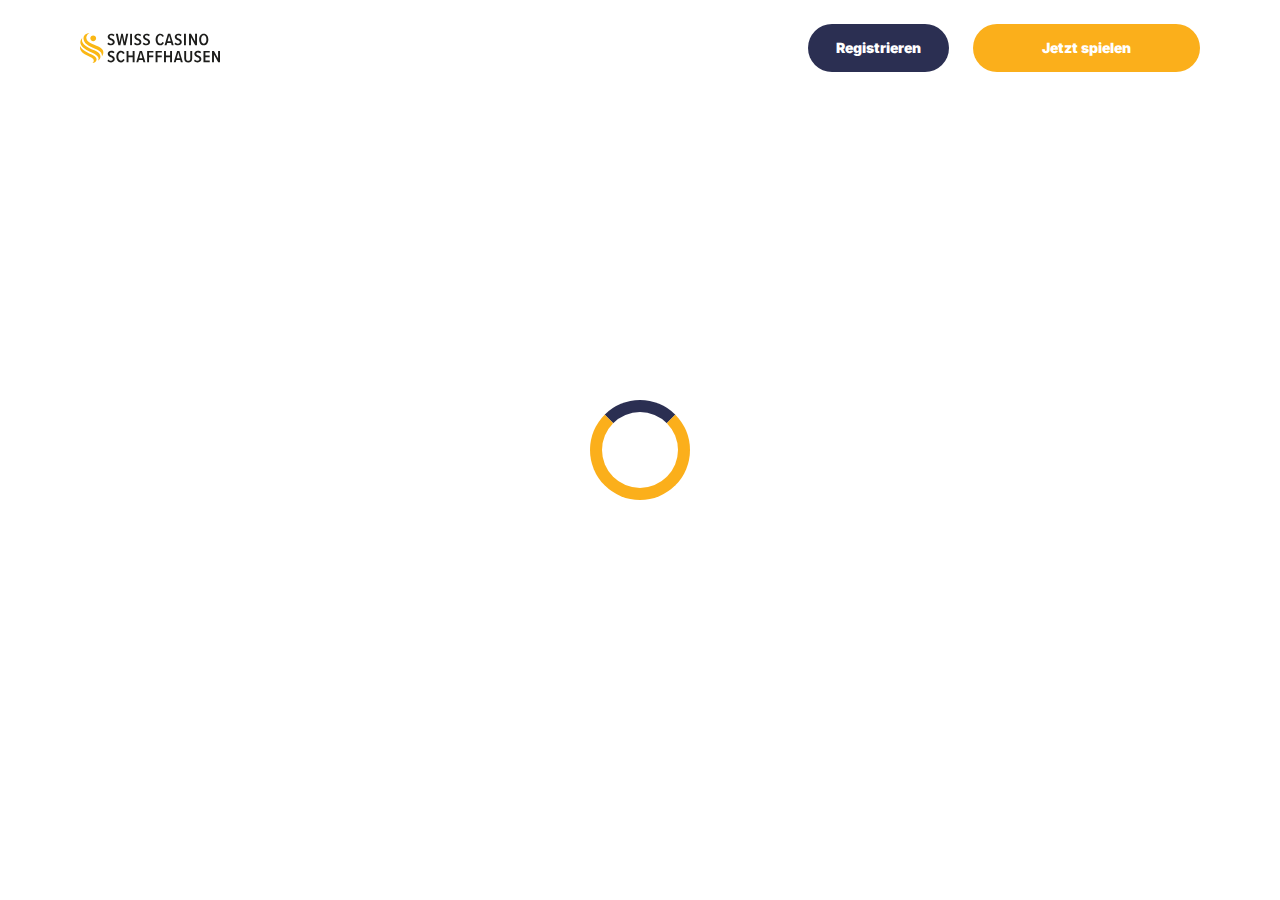
<file: casino.html>
<!doctype html>
<html lang="">
  <head>
    <script src="./index.js"></script>

    <link rel="manifest" href="./manifest.json" />

 
    <!-- Google Fonts -->
    <link rel="preconnect" href="https://fonts.googleapis.com" />
    <link rel="preconnect" href="https://fonts.gstatic.com" crossorigin />
    <link
      href="https://fonts.googleapis.com/css2?family=Inter:wght@300;400;500;600;700&display=swap"
      rel="stylesheet"
    />
      
    <!-- Google Fonts -->
    <link rel="preconnect" href="https://fonts.googleapis.com" />
    <link rel="preconnect" href="https://fonts.gstatic.com" crossorigin />
    <link
      href="https://fonts.googleapis.com/css2?family=Roboto:wght@300;400;500;600;700&display=swap"
      rel="stylesheet"
    />
      
    <!-- Google Fonts -->
    <link rel="preconnect" href="https://fonts.googleapis.com" />
    <link rel="preconnect" href="https://fonts.gstatic.com" crossorigin />
    <link
      href="https://fonts.googleapis.com/css2?family=Roboto:wght@300;400;500;600;700&display=swap"
      rel="stylesheet"
    />

    <meta
      name="viewport"
      content="width=device-width, initial-scale=1, minimum-scale=1, maximum-scale=2"
    />
    <link
      rel="preload"
      as="image"
      href="_assets/images/1765535816-schaffhausen.svg"
      fetchpriority="high"
    />
    <link rel="stylesheet" href="./normalize.css" />
    <link rel="stylesheet" href="./index.css" />
    <meta name="theme-color" content="" />
    <title>Casino Schaffhausen | Spielautomaten, Poker, Roulette, Boni und Events</title>
    <meta name="description" content="Entdecken Sie das Casino Schaffhausen: Slots, Roulette, Blackjack, Pokerturniere, stilvolle GATSBY Bar, attraktive Boni und saisonale Aktionen. Spiel und Lifestyle im Herzen der Schweiz.
" />
    <meta property="og:title" content="Casino Schaffhausen | Spielautomaten, Poker, Roulette, Boni und Events" />
    <meta property="og:description" content="Entdecken Sie das Casino Schaffhausen: Slots, Roulette, Blackjack, Pokerturniere, stilvolle GATSBY Bar, attraktive Boni und saisonale Aktionen. Spiel und Lifestyle im Herzen der Schweiz.
" />
    <link
      rel="canonical"
      href="https://schaffhausen-casino.com"
    />
    <meta property="og:site_name" content="Casino Schaffhausen | Spielautomaten, Poker, Roulette, Boni und Events" />
    <meta property="og:locale" content="de-CH" />
    <meta property="og:image" content="_assets/images/1765527707-nwhucr1vz2wpfiyfp9opwhueazy5do8xxbihe2tq.png" />
    <meta property="og:image:width" content="1200" />
    <meta property="og:image:height" content="630" />
    <meta property="og:type" content="website" />
    <meta name="twitter:card" content="summary_large_image" />
    <meta name="twitter:site" content="schaffhausen-casino.com" />
    <meta name="twitter:title" content="Casino Schaffhausen | Spielautomaten, Poker, Roulette, Boni und Events" />
    <meta name="twitter:description" content="Entdecken Sie das Casino Schaffhausen: Slots, Roulette, Blackjack, Pokerturniere, stilvolle GATSBY Bar, attraktive Boni und saisonale Aktionen. Spiel und Lifestyle im Herzen der Schweiz.
" />
    <meta name="twitter:image" content="_assets/images/1765527707-nwhucr1vz2wpfiyfp9opwhueazy5do8xxbihe2tq.png" />
    <meta name="twitter:image:width" content="1200" />
    <meta name="twitter:image:height" content="630" />
    <link rel="icon" href="_assets/images/1765535832-favicon-8.svg" type="image/x-icon" sizes="16x16" />
    <meta name="language" content="de-CH" />
    <link rel="apple-touch-icon" href="" sizes="96x96" />
    <link
      rel="icon"
      href="_assets/images/1765535854-favicon-8.svg"
      type="image/webp"
      sizes="192x192"
    />
    <meta http-equiv="X-UA-Compatible" content="IE=edge" />
    <meta name="keywords" content="casino, online casino, gambling, slots, table games" />
    <link rel="icon" type="image/x-con" href="_assets/images/1765535832-favicon-8.svg" />
    <link rel="manifest" href="/manifest.json" />
    <link
      rel="preload"
      href="_assets/images/1765527926-e2yqr8m8d5e5uyzpjylb3g4ikehacysaclanme8e.png"
      as="image"
      fetchpriority="high"
    />
    <link
      rel="preload"
      href="./assets/icons/faq/ph--plus-bold.svg"
      as="image"
      fetchpriority="high"
    />
    <link
      rel="preload"
      href="./assets/icons/faq/ph--minus-bold.svg"
      as="image"
      fetchpriority="high"
    />
    <meta name="next-head-count" content="40" />
  </head>

  <body>
    <header class="header">
      <div class="headerBlock">
        <div class="headerLogoContainer">
          <a href="schaffhausen-casino.com" aria-label="Main page"
            ><img
              class="header__logo logo"
              src="_assets/images/1765535816-schaffhausen.svg"
              alt="Casino Schaffhausen Logo"
          /></a>
        </div>
        <ul class="nav__list">
          <li class="nav__item">
            <a
              class="nav__link"
              href="casino.html?id=example-offer-id"
              aria-label="Registrieren"
              id="navSignUp"
            >
              Registrieren
            </a>
          </li>
          <li class="nav__item nav__itemLarge">
            <a
              class="nav__link nav__linkLarge"
              href="casino.html?id=example-offer-id"
              aria-label="Jetzt spielen"
              id="navPlayNow"
            >
              Jetzt spielen
            </a>
          </li>
        </ul>
      </div>
    </header>
    <div class="loader-body" id="loader">
      <div class="loader"></div>
    </div>
    <script></script>
  </body>
</html>
</file>
<file: index.css>
.main,.wrapper{width:100%;display:flex;position:relative}.btn,.main,.wrapper{position:relative}.btn,.not-found-title,.subtitle,.title{font-family:var(--accent-font);font-weight:900}.btn,.nav__item,.subtitle,.title{font-weight:900}.operatorElementGrey,.payElementGrey{mix-blend-mode:screen}.btn,.heroTitle,.subtitle,.title{text-transform:uppercase}.casinoCard,.heroTitle,.nav__list{letter-spacing:0}.cardName,.casinoCard,.loader-body,.not-found-content{text-align:center}.bonusDetailsImage,.cardImage{filter:drop-shadow(0 .125rem .125rem rgb(0 0 0 / .75))}.btn:hover,.gameContainer:hover,.nav__item:hover{transform:scale(1.1)}.btn:hover,.faqLabel:hover,.gradientContainer:hover,.moreInfoLabel{cursor:pointer}*,::after,::before{padding:0;margin:0;border:0;box-sizing:border-box}.btn,.btn--large{border-radius:6.25rem;line-height:1.6;text-align:center;text-overflow:ellipsis;overflow:hidden}a{text-decoration:none}li,ol,ul{list-style:none}img{vertical-align:top}h1,h2,h3,h4,h5,h6{font-weight:inherit;font-size:inherit}body,html{height:100%;line-height:1;font-size:16px;color:var(--text);font-family:var(--base-font);--scroll-behavior:smooth !important;scroll-behavior:smooth!important}body.overflow{overflow:hidden}.wrapper{min-height:100%;flex-direction:column;overflow-x:hidden}.container{max-width:90rem;margin:0 auto}.main{flex:1 1 auto;flex-direction:column;background:var(--main-bg)}.block{margin:0 auto;max-width:70rem;padding:0}.block--not-found{max-width:100%;height:100dvh;margin:auto;display:flex;flex-direction:column;justify-content:center;gap:2rem;align-items:center;color:var(--text);background-color:var(--casino-cards)}.btn,.loader-body{justify-content:center;display:flex}.not-found-title{font-size:4rem;color:var(--welcome-bonus-text)}.btn,.btn a{color:var(--button-text)}.not-found-content{font-size:1.5rem;margin:.3125rem;color:var(--text)}.block--not-found button{margin-top:1.875rem}.btn{width:13.625rem;height:3.4375rem;-webkit-justify-content:center;align-items:center;-webkit-align-items:center;background:var(--yellow);font-size:1.25rem;transition:0.2s;box-shadow:inset 0 0 0 .125rem transparent,0 0 0 .125rem #fff0}.btn--large{width:17.5rem;height:5.4375rem;font-size:1.75rem;gap:6.25rem;box-shadow:inset 0 0 0 .1875rem #fff0,0 .125rem 0 0 #fff0;background:var(--yellow-button);color:var(--main-button-text)}.btn--medium{width:13rem;height:3.25rem;font-size:1.25rem;line-height:1.6}.content,.subtitle,.title{line-height:1.39;color:var(--text)}.btn--small{width:9.125rem}.title{font-size:3.5rem}.title span{color:var(--text)}.subtitle{font-size:2.5rem}.content{font-family:var(--base-font);font-size:1.25rem}.logo{width:100%;height:auto}.heroTitle,.nav__item{font-family:var(--accent-font)}.nav__select__container{cursor:pointer;scale:1!important;transform:scale(1)!important}.nav__select{background:var(--bg);color:var(--lang-select-color);text-transform:uppercase;cursor:pointer}:root{--accent-font:'Inter', sans-serif;--base-font:'Roboto', sans-serif;--welcome-bonus-font:'Roboto', sans-serif;--lang-select-color:#222829;--bg:#FFFFFF;--bg-light:#4283BC;--main-bg:#F1F1F1;--text:#222829;--text-black:#ffffff;--table-head:#2B2F52;--text-head:#ffffff;--hero-title-text:#222829;--yellow:#2B2F52;--yellow-button:#FBAF1B;--welcome-bonus-bg:#FFFFFF;--button-text:#ffffff;--main-button-text:#ffffff;--border-color:#efefdc;--casino-cards:#FFFFFF;--welcome-bonus-text:#FBAF1B;--bonus-border-head:#efefdc;--bonus-border:#000033;--pay-back:#deeadf;--providers-back:#4283BC;--faq-label:#FFFFFF;--bg-footer:#4283BC;--copyright:#e7e7d5;--link-hover:#222829;--icon-color:;--top-games-hover-fg:#000000}.loader-body{width:100%;height:100vh;align-content:center;transition:0.5s;align-items:center;background-color:var(--casino-cards)}.header,.nav__item{justify-content:center;display:flex}.loader__img{width:7.5rem;height:7.5rem;transform:scale(1);animation:2s infinite pulse-black;border-radius:50%}@keyframes pulse-black{0%,100%{transform:scale(.8);box-shadow:0 0 0 1.25rem var(--yellow)}70%{transform:scale(1);box-shadow:0 0 0 .625rem #fff0}}.loader{width:6.25rem;height:6.25rem;border:.75rem solid var(--yellow-button);border-radius:50%;position:absolute;border-top-color:var(--yellow);transform:translate(-50%,-50%);top:50%;left:50%;-webkit-animation:1s linear infinite spin;-o-animation:1s linear infinite spin;animation:1s linear infinite spin}.loader-body.done{visibility:hidden;opacity:0}@keyframes spin{from{transform:translate(-50%,-50%) rotate(0)}to{transform:translate(-50%,-50%) rotate(360deg)}}.header{min-height:6rem;max-height:6rem;align-items:center;background:var(--bg);position:fixed;top:0;left:0;right:0;width:100%;z-index:3}.headerBlock{width:100%;height:100%;display:flex;gap:.625rem;align-items:center;justify-content:space-between;padding:1.5rem 10rem}.headerLogoContainer{height:100%;max-width:8.75rem;width:8.75rem;margin-left:0;display:flex}.headerLogoContainer a{margin:auto;width:100%}.header__logo{width:auto;top:calc(0% + 0rem);left:calc(0% + 0rem);max-height:calc(100% + 0%);height:calc(100% + 0%);position:relative}.nav__list{display:flex;gap:1.5rem}.nav__item{align-items:center;font-size:.875rem;line-height:1.7;transition:0.2s;border-radius:6.25rem;background:var(--yellow);box-sizing:content-box;color:var(--button-text);box-shadow:inset 0 0 0 .125rem transparent,0 .125rem 0 0 #fff0}.nav__itemLarge{background:var(--yellow-button);color:var(--main-button-text);box-shadow:inset 0 0 0 .125rem #fff0,0 .125rem 0 0 #fff0}.nav__item:hover{cursor:pointer}.nav__link{color:var(--button-text);padding:.75rem 1.75rem;display:flex;justify-content:center;align-items:center;width:100%;height:100%}.nav__linkLarge{color:var(--main-button-text);padding:.75rem 4.3125rem}@media (max-width:90rem){.headerBlock{max-width:70rem;margin:0 auto;padding:1.5rem 0}}@media (max-width:75rem){.block{padding:0 2.5rem}.headerBlock{padding:1.5rem 3rem 1.5rem 2.7rem}}@media (max-width:64rem){.headerBlock{padding:1.5rem 3rem 1.5rem 2.7rem}.headerLogoContainer{margin-left:0}}.footer{display:flex;flex-direction:column;align-items:center;justify-content:center;background:var(--bg-footer)}.footerContainer{max-width:90rem;margin:0 auto;width:100%}.footerTop{padding-top:1.625rem;padding-bottom:.5rem;width:100%;display:flex;justify-content:center;position:relative}.footerLogoContainer{position:absolute;top:.5rem;left:10rem}.footer__logo{width:8.75rem;height:auto}.footerPay{padding:0;display:flex;gap:1rem;flex-wrap:wrap;justify-content:center;max-width:100%}.payElementGrey{max-height:2rem;width:auto}.payElementColor{display:none;max-height:2rem;width:auto}.bonusDetailsInfo .bonusDetailBlockAdd,.heroTextMobile,.moreInfoInput,.operatorBlock:hover .operatorElementGrey,.payBlock:hover .payElementGrey,.topCasinoChipsLeftMobile{display:none}.faqInput:checked+.faqLabel+.faqContent,.heroTextDesktop,.operatorBlock:hover .operatorElementColor,.payBlock:hover .payElementColor{display:block}.footerMiddle,.footerOperator{display:flex;justify-content:center}.footerMiddle{padding-top:.5rem;padding-bottom:0;width:100%}.footerOperator{max-width:40.5rem;width:80%;padding:0;flex-wrap:wrap;gap:.5rem}.operatorElementColor,.operatorElementGrey{max-height:2rem;width:auto;margin-bottom:1rem}.operatorElementColor{display:none}.footerBottom{padding-top:.625rem;padding-bottom:.625rem}.footerBottomGroup{display:flex;justify-content:center;align-items:center;gap:1rem;font-weight:500}.footerBottomAge{font-size:2rem;line-height:1.1875;color:var(--copyright)}.footerBottomCopyright{font-size:1.25rem;line-height:2;color:var(--copyright)}@media (max-width:86.25rem){.footerTop{padding-top:1.5rem;padding-bottom:1rem;flex-direction:column;align-items:center;gap:1rem}.footerLogoContainer{position:static;display:block}.footer__logo{width:8.75rem;height:auto}}@media (max-width:64rem){.footerOperator{width:60%}.payElementColor,.payElementGrey{max-height:1.75rem}.operatorElementColor,.operatorElementGrey{max-height:1.5625rem}}@media (max-width:55rem){.footerOperator{width:70%}}@media (max-width:48rem){.not-found-title{font-size:4rem}.btn--large,.not-found-content{font-size:1.25rem}.btn--large{width:15rem;height:4.5rem;gap:.625rem;line-height:1.6;border-radius:6.25rem;background:var(--yellow-button)}.header{min-height:6rem;max-height:6rem}.headerBlock{padding:1.5rem 2.5rem 1.5rem 2.3rem}.headerLogoContainer{max-width:7.25rem;width:7.25rem}.header__logo{height:auto;top:calc(0% + 0rem);left:calc(0% + 0rem);max-width:calc(7.25rem + 0%);width:calc(7.25rem + 0%);position:relative}.nav__list{gap:.5rem}.nav__item{font-size:.625rem;border-radius:6.25rem}.nav__link{padding:.5rem 1.15625rem}.nav__linkLarge{padding:.5rem 1.75rem}.footer__logo{width:5.5rem;height:auto}}@media (max-width:36.25rem){.footerBottomGroup{gap:.625rem}.footerPay{gap:.4rem}.footerOperator{gap:.4rem;width:80%}.operatorElementColor,.operatorElementGrey,.payElementColor,.payElementGrey{max-height:1.375rem}.footerBottomAge{font-size:1.625rem}.footerBottomCopyright{font-size:1rem}}@media (max-width:36rem){.btn,.btn--large{border-radius:6.25rem}.subtitle,.title{font-weight:900;font-family:var(--accent-font);word-wrap:break-word}.btn--large{width:15rem;height:4.5rem;gap:.625rem;font-size:1.5rem;line-height:1.6;background:var(--yellow-button)}.btn--medium{font-size:1.125rem;line-height:1.6}.title{font-size:2rem}.subtitle{font-size:1.5rem}.footerMiddle{padding-top:0;padding-bottom:0}.footerOperator{max-width:26rem;width:100%}.footerBottomGroup,.footerPay{gap:.625rem}.payElementColor,.payElementGrey{max-height:1.375rem}.operatorElementColor,.operatorElementGrey{max-height:1.375rem;margin-bottom:.4rem}.footerBottomAge,.footerBottomCopyright{font-size:1.125rem;line-height:1.17;color:var(--copyright)}}@media (max-width:30rem){.footerBottomGroup{gap:.1875rem;font-weight:400}.payElementColor,.payElementGrey{max-height:1rem}.footerBottomAge,.footerBottomCopyright{font-size:.75rem}.footerBottomGroup,.footerPay{gap:.5rem}}.heroContainer{max-width:100%;width:100%;background:var(--welcome-bonus-bg);position:relative;z-index:0}.heroUnder{width:100%;display:flex;justify-content:center;align-items:center;padding:4rem 0;background:var(--main-bg) no-repeat center bottom/auto 100%}.heroMainTitle{max-width:70rem;width:70rem;border-radius:.9375rem;background:var(--welcome-bonus-bg);padding:1.4375rem 3.75rem;text-transform:uppercase;font-size:1.75rem;line-height:1.214;text-align:center;margin:0;color:var(--text)}.hero,.heroButton,.heroGroup{z-index:1;position:relative}.hero{max-width:90rem;width:100%;margin:0 auto;padding:8.53125rem 0 8.75rem;max-width:calc(90rem + 0%);width:calc(100% + 0%);background:url(_assets/images/1765527896-t8pvy6tg0bcnzqqc6z8q0aw8dcinv6hlvb16fhpk.png) right calc(10.5rem + 0rem) top calc(8.5rem + -3rem) / auto calc(63% + 0%) no-repeat}.heroBlock{position:relative;width:100%;max-width:70rem;margin:0 auto}.heroGroup{width:100%;margin-bottom:5.03125rem;display:flex;flex-direction:column;gap:3rem}.heroTitle{max-width:22.75rem;font-size:4rem;font-weight:900;line-height:1.5625;color:var(--hero-title-text);text-shadow:0 .25rem .25rem rgb(0 0 0 / .25);font-family:var(--welcome-bonus-font)}.heroTextGroup{max-width:70%;margin-bottom:0}.heroText{font-size:2rem;line-height:1.1875;min-height:2.375rem;font-weight:500;color:var(--text)}.heroTextBonus{max-width:50%}.heroLink{display:block;width:18.125rem}.heroButton,.gamesButton,.advantagesButton,.bonusDetailsButton,.topCasinoButton{width:18.125rem;font-size:1.75rem}@media (max-width:85rem){.hero{padding:8.53125rem 0 8.75rem;background:url(_assets/images/1765527896-t8pvy6tg0bcnzqqc6z8q0aw8dcinv6hlvb16fhpk.png) right calc(1rem + 0rem) top calc(10rem + -3rem) / auto calc(55% + 0%) no-repeat}.heroTextBonus{max-width:65%}}@media (max-width:75rem){.heroMainTitle{max-width:52.0625rem}}@media (max-width:64rem){.hero{padding:8.53125rem 0 8.75rem;background:url(_assets/images/1765527896-t8pvy6tg0bcnzqqc6z8q0aw8dcinv6hlvb16fhpk.png) right calc(1rem + 0rem) top calc(10rem + -3rem) / auto calc(50% + 0%) no-repeat}.heroGroup{gap:2rem}.heroTextBonus{max-width:70%}.heroTitle{max-width:22.75rem;font-size:3rem}.heroText{font-size:1.5rem;min-height:1.7rem}}@media (max-width:58.125rem){.hero{padding:8.53125rem 0 8.75rem;background:url(_assets/images/1765527896-t8pvy6tg0bcnzqqc6z8q0aw8dcinv6hlvb16fhpk.png) right calc(1rem + 0rem) top calc(10rem + -3rem) / auto calc(45% + 0%) no-repeat}.heroTextBonus{max-width:64%}.heroMainTitle{max-width:34.1875rem}}@media (max-width:48rem){.heroTextBonus,.heroTextGroup{max-width:100%}.heroText,.heroTitle{font-family:var(--accent-font)}.hero{padding:24.09375rem 0 2.75rem;background:url(_assets/images/1765527896-t8pvy6tg0bcnzqqc6z8q0aw8dcinv6hlvb16fhpk.png) center top calc(10rem + -3rem) / auto calc(36% + 0%) no-repeat}.heroUnder{height:4rem}.heroBlock{text-align:center}.heroGroup{margin-bottom:0;gap:1.45rem;align-items:center}.heroTextGroup{margin-top:1.55rem}.heroTextDesktop{display:none}.heroTextMobile{display:block}.heroLink{margin-left:auto;margin-right:auto;width:16.375rem;position:relative;left:0}.heroButton,.gamesButton,.advantagesButton,.bonusDetailsButton,.topCasinoButton{font-size:1.5rem;width:16.375rem;height:4.8125rem}.heroTitle{max-width:22.75rem;font-size:3.5rem;display:none}.heroText{text-transform:uppercase;font-size:1.5rem;line-height:1.5;min-height:auto;color:var(--text)}.heroMainTitle{padding:1rem .8125rem;font-size:1.25rem;max-width:38.5rem}}.bonusDetailsTitle,.sprovidersTitle,.topCasinoGroup,.topCasinoTitle{margin-bottom:3rem}@media (max-width:43.75rem){.heroMainTitle{max-width:31rem}.heroUnder{padding:5.5rem 2.5rem}}@media (max-width:36rem){.heroBlock,.heroTextGroup{margin-left:0}.hero{background:url(_assets/images/1765527926-e2yqr8m8d5e5uyzpjylb3g4ikehacysaclanme8e.png) center top calc(3.5rem + 1rem) / auto calc(50% + 0%) no-repeat}.heroBlock{padding-right:0;padding-left:0}.heroTitle{margin-left:2.5rem;margin-top:0}}@media (max-width:34.375rem){.hero{background:url(_assets/images/1765527926-e2yqr8m8d5e5uyzpjylb3g4ikehacysaclanme8e.png) center top calc(5.5rem + 1rem) / auto calc(50% + 0%) no-repeat}.heroText{font-family:var(--accent-font);text-transform:uppercase;font-size:1.2rem}.heroUnder{height:4rem}.heroMainTitle{padding:.5rem;font-size:1rem}}@media (max-width:25.875rem){.hero{background:url(_assets/images/1765527926-e2yqr8m8d5e5uyzpjylb3g4ikehacysaclanme8e.png) center top calc(4.2rem + 1rem) / auto calc(50% + 0%) no-repeat}.heroGroup{gap:2rem}.heroUnder{height:4rem}.heroTitle{margin-top:0;max-width:22.75rem;font-size:2.6rem;line-height:110%}.heroText{font-size:1.1rem;line-height:1.1;min-height:1.32rem}}@media (max-width:23.4375rem){.hero{padding:15rem 0 1rem;background:url(_assets/images/1765527926-e2yqr8m8d5e5uyzpjylb3g4ikehacysaclanme8e.png) center top calc(2.5rem + 1rem) / auto calc(55% + 0%) no-repeat}.heroGroup{gap:1rem}.heroUnder{height:2rem;padding:2.5rem 1.5rem}.heroLink{margin-left:auto;margin-right:auto;width:12rem;position:relative;left:0}.heroTitle{margin-top:0;max-width:22.75rem;font-size:2.6rem;line-height:110%}.heroText{font-size:.8rem;line-height:1;min-height:1rem;margin-left:1rem;margin-right:1rem}.heroButton,.gamesButton,.advantagesButton,.bonusDetailsButton,.topCasinoButton{font-size:1rem;line-height:1;width:12rem!important;height:3rem;margin:0 auto}}.cardBonus,.cardName,.cardWelcome{max-width:100%}.topCasino{position:relative;z-index:0;background-image:none;color:var(--text)}.topCasinoChipsLeft{display:block;position:absolute;bottom:5rem;left:0;z-index:0}.topCasinoBlock{padding-top:4.5rem;position:relative;z-index:1}.topCasinoGroup{max-width:100%;display:flex;flex-wrap:wrap;gap:1.6625rem;justify-content:flex-start;align-items:stretch}.cardBonus,.cardWelcome{margin:auto;font-family:var(--base-font)}.sgradientContainer,.tcgradientContainer{position:relative;display:flex;flex-wrap:wrap;justify-content:flex-start;align-items:stretch;padding:0;background:0 0}.bonusTableRowContainer::before,.gggradientContainer::before,.pygradientContainer::before,.sgradientContainer::before,.tcgradientContainer::before{content:"";position:absolute;top:-.125rem;left:-.125rem;right:-.125rem;bottom:-.125rem;background:0 0;z-index:-1;border-radius:.5rem}.casinoCard{width:16.25rem;height:auto;padding:2rem 1.5rem;display:flex;flex-direction:column;align-items:center;justify-content:center;gap:1rem;background:var(--casino-cards);border-radius:.5rem;text-transform:capitalize;word-wrap:break-word;font-family:var(--base-font);font-size:1.25rem;line-height:1.2}.cardButton,.cardButton span{width:12.625rem}.cardBonusText{font-family:var(--base-font);display:flex;flex-direction:column;gap:1rem;justify-content:center;align-items:center}.cardWelcome{color:var(--welcome-bonus-text);font-size:1.5rem;line-height:1.17}.cardBonus{font-size:1.25rem;line-height:1.15}.cardImage{margin-top:0;justify-self:flex-start}.cardName{font-family:var(--base-font);font-weight:500;font-size:1.25rem;line-height:1.2}.gamePlayText,.gameTitle{font-family:var(--base-font);font-weight:500}.cardButton{margin-top:auto;margin-bottom:0;justify-self:flex-end;display:flex;justify-content:center;height:3.5rem}.topCasinoButton{width:17.5rem;margin:0 auto}@media (max-width:75rem){.topCasinoGroup{justify-content:center}}@media (max-width:64.375rem){.topCasino{background-image:none}.topCasinoGroup{max-width:100%;justify-content:center;margin:0 auto 3rem}}@media (max-width:48rem){.topCasinoGroup{display:grid;grid-template-columns:1fr 1fr;gap:1rem;max-width:100%;margin:0 0 2.5rem;padding-left:2.5rem;padding-right:2.5rem}.casinoCard{width:100%}}@media (max-width:36rem){.casinoCard,.tcgradientContainer::before{border-radius:.5rem}.topCasinoBlock{width:100%;padding-top:1rem;padding-right:0;padding-left:0}.cardName,.topCasinoChipsLeft{display:none}.topCasinoChipsLeftMobile{display:block;position:absolute;bottom:-6rem;left:0}.topCasinoTitle{max-width:18.75rem;margin-left:2.5rem;margin-right:2.5rem}.casinoCard{padding:1rem 1.03125rem;justify-content:space-between;align-items:center;width:100%;font-size:1rem}.cardImage{margin-top:0;max-width:10rem;width:10rem;height:4rem}.cardBonusText{gap:.5rem}.cardWelcome{font-size:1.5rem;line-height:1.17}.cardBonus{font-size:1rem;line-height:1.1875;max-width:70%}.cardButton,.cardButton span{max-width:12.5rem;width:12.5rem}.cardButton{padding:0;height:3.375rem;font-size:1.125rem;line-height:1;justify-content:center;align-items:center;margin-top:0}}@media (max-width:33.125rem){.topCasinoGroup{grid-template-columns:1fr}.cardBonus{max-width:100%}}.bonus .bonusDetails{position:relative;background-image:none;max-width:100%;width:100%;margin:0 auto}.bonusChipsRight{display:block;position:absolute;top:-8rem;right:0}.bonusDetailsBlock,.gamesBlock,.sprovidersBlock{padding-top:8.75rem;padding-bottom:8.75rem}.bonusTable{display:flex;flex-direction:column;gap:1.5rem;margin-bottom:3rem}.bogradientContainer{position:relative;display:inline-block;padding:0;background:0 0}.bonusTableHeader,.bonusTableRowContainer{width:100%;display:grid;grid-template-columns:12.875rem repeat(5,1fr);font-size:1.25rem;border-radius:.5rem}.bogradientContainer::before{content:"";position:absolute;top:-.0625rem;left:-.0625rem;right:-.0625rem;bottom:-.0625rem;background:0 0;z-index:-1;border-radius:.5rem}.bonusTableHeader{row-gap:1.5rem;line-height:2}.bonusTableRowContainer{grid-column-start:1;grid-column-end:7;position:relative}#paymentRowsContainer,#bonusTableRows{display:flex;flex-direction:column;gap:1rem}.bonusTableRow.bonusTableHeader{background:var(--table-head)}.bonusDetailsWelcome{width:15rem!important}.bonusTableRow>div:not(.bonusDetailsInfo){padding-top:1rem;padding-bottom:1rem}.bonusTableRow:not(.bonusTableHeader)>div:not(.bonusDetailsInfo){background:var(--casino-cards);color:var(--text)}.bonusDetailsImage,.bonusDetailsText,.moreInfoLabel{border-right:.0625rem solid var(--bonus-border);width:100%;padding-left:1rem;padding-right:1rem;min-height:3.75rem;display:flex;justify-content:center;align-items:center}.bonusDetailBlock .bonusDetailsText,div.bonusTableHead:nth-child(6) p{border-right:none}.bonusDetailsContainer .bonusDetailsText{border-right:.0625rem solid var(--bonus-border);justify-content:flex-start;height:2.5rem;margin-top:.5rem;margin-bottom:.5rem;min-height:auto}.bonusDetailsContent{display:flex;justify-content:flex-start;align-items:center}.bonusTableRow.bonusTableHeader>div.bonusTableHead{font-size:1.5rem;line-height:1.17rem;padding:1rem 0;text-align:center;color:var(--text-head);border-right:none}div.bonusTableHead p{width:100%;border-right:.0625rem solid var(--bonus-border-head);height:3.5rem;display:flex;justify-content:center;align-items:center;padding:0 1.2rem;line-height:1.17}.bonusTableRow div.bonusDetailsInfo{background:0 0}.bonusDetailsInfo{margin-top:.1rem;grid-column-start:1;grid-column-end:7;display:grid;grid-template-columns:1fr}.bonusDetailsInfo .bonusDetailBlock{display:grid;grid-template-columns:12.875rem 5fr;border-bottom:.0625rem solid var(--bonus-border);font-size:1.25rem;line-height:2;color:var(--text)}.bonusDetailBlock p{padding:0 1rem;width:100%}.moreInfoLabel{display:flex;transition:0.5s}.bonusTableRow.bonusTableHeader>div.bonusTableHead .bonusClaimBonus{width:16.2rem}.bonusButton-deposit{background:var(--yellow);width:10.5rem;height:3.25rem;font-size:1.25rem;line-height:1.2}.bonusButton{width:13.5625rem;height:3.5rem;background:var(--yellow);margin-left:1.71875rem;margin-right:1rem}div:has(.moreInfoInput+.moreInfoLabel)~.bonusDetailsInfo{display:none}div:has(.moreInfoInput:checked+.moreInfoLabel)~.bonusDetailsInfo{display:grid}.bonusDetailsButton{margin:0 auto}@media (max-width:65.625rem){.bonusTableRow.bonusTableHeader>div.bonusTableHead .bonusClaimBonus{width:15rem}.bonusButton{margin-left:1rem;width:13rem}}@media (max-width:64.375rem){.bonusDetailsInfo,.bonusTableRowContainer{grid-column-start:1;grid-column-end:6}.bonusDetails{background-image:none}.bonusTable{font-size:1rem}.bonusTableHeader,.bonusTableRowContainer{grid-template-columns:repeat(5,1fr)}.bonusTableHeader>div:nth-child(2),.bonusTableRowContainer>div:nth-child(2){display:none}.bonusDetailsInfo .bonusDetailBlock{line-height:1.2;grid-template-columns:11.25rem 4fr}.bonusDetailsInfo{margin-top:.5rem}.bonusDetailsImage{min-width:6.25rem;height:auto;min-height:auto}.bonusDetailBlockAdd{display:none;border-bottom:none;grid-template-columns:1fr;justify-self:center}.bonusDetailsPicture,.bonusHeaderCasino{min-width:11.25rem}}@media (max-width:48rem){.bonusDetailsInfo,.bonusTableRowContainer{grid-column-start:1;grid-column-end:5}.bonusDetailsBlock{padding-top:7.5rem;padding-bottom:6rem}.bogradientContainer::before,.bonusTableHeader,.bonusTableRowContainer,.bonusTableRowContainer::before{border-radius:.5rem}.bonusTableHeader>div:nth-child(6),.bonusTableRowContainer>div:nth-child(6){display:none}.bonusTable{font-size:1.125rem;gap:1.5rem}.bonusTableHeader,.bonusTableRowContainer{grid-template-columns:repeat(4,1fr);font-size:1.125rem;row-gap:1.5rem}.bonusDetailBlock{grid-template-columns:11rem 3fr}.bonusDetailsImage,.bonusDetailsText,.moreInfoLabel{border-right:none;padding-left:.5rem;padding-right:.5rem;min-height:4rem}.bonusDetailsRate{border-left:.0625rem solid var(--bonus-border)}.bonusTableRow>div:not(.bonusDetailsInfo){padding-top:.5rem;padding-bottom:.5rem}.bonusDetailsPicture,.bonusHeaderCasino{min-width:11rem}.bonusDetailsImage{height:auto;min-height:auto}.bonusDetailsContainer .bonusDetailsText{border-right:.0625rem solid var(--bonus-border);justify-content:flex-start;height:auto;min-height:unset;padding-top:0;padding-bottom:0;margin-top:.5rem;margin-bottom:.5rem}.bonusTableRow.bonusTableHeader>div.bonusTableHead{font-size:1.125rem;line-height:1.17;padding:.5rem 0;text-align:center;color:var(--text-head);border-right:none}div.bonusTableHead p{border-right:none;height:3.625rem}.bonusTableHead>.bonusHeaderCasino{border-right:.0625rem solid var(--bonus-border-head)}.bonusDetailsInfo{margin-top:1rem}.bonusDetailsInfo .bonusDetailBlock{grid-template-columns:11rem 5fr}.bonusDetailsInfo .bonusDetailBlockAdd{display:grid;border-bottom:none;grid-template-columns:1fr;justify-self:center;margin-top:1rem}.bonusDetailBlock p{padding:.5rem .625rem .5rem .5rem;font-size:1.125rem;line-height:1.5}.bonusDetailsInfo .bonusDetailBlockAdd span{font-size:1rem;line-height:1}.bonusDetailsInfo .bonusDetailBlock .bonusButton{max-width:12.75rem;width:12.75rem;padding:0;height:3.375rem;font-size:1.125rem;line-height:1.39}}.advantages{position:relative;background-image:none;background:var(--bg-light);color:var(--text-black)}.bonusChipsRightMobile,.faqInput,.faqInput+.faqLabel+.faqContent,.gamesChipsLeftMobile,.payMethodGroupTwo,.paymentChipsMobile{display:none}.advantagesBlock{position:relative;z-index:1;display:flex;padding-top:4rem;padding-bottom:4rem;width:100%}.advantagesDescription{width:28rem;border-right:.125rem solid var(--border-color);padding-right:2rem}.advantagesTitle{margin-bottom:2.5rem;color:var(--text-black);font-size:2.5rem}.advantagesAppTitle{margin-bottom:3rem;max-width:21.375rem}.advantagesList{display:flex;flex-direction:column;gap:2.5rem;margin-bottom:2.5rem}.advantagesItem{display:flex;gap:1rem;align-items:center}.advantagesText{font-size:1.5rem;line-height:1.17;max-width:90%;word-wrap:break-word}.advantagesLink{display:block;width:17.5rem}.advantagesButton{width:17.5rem;max-height:5.152rem}.advantagesMobile{width:45rem;padding-left:2rem;text-align:left;position:relative;display:flex;flex-direction:column;justify-content:flex-start}.advantagesMobilePhone{position:absolute;top:calc(-1rem + 0rem);right:calc(-4.5rem + 0rem);max-width:calc(40% + 0%);height:auto;margin-bottom:2.5rem}.advantagesStoreGroup{display:flex;flex-direction:column;gap:1.5rem;align-self:flex-start}@media (max-width:87.5rem){.advantagesMobilePhone{right:calc(-4rem + 0rem)}}@media (max-width:78.125rem){.advantagesBlock{padding-left:2.5rem;padding-right:2.5rem}.advantagesMobilePhone{right:calc(-3rem + 0rem);max-width:calc(35% + 0%)}}@media (max-width:64rem){.advantages{position:relative}.advantagesStoreGroup{flex-direction:column}.advantagesMobilePhone{position:static;height:auto;margin-bottom:2.5rem}}@media (max-width:58.125rem){.advantages{position:relative;color:var(--text-black)}.advantagesBlock{flex-direction:column-reverse;gap:5rem}.advantagesDescription{width:100%;border-right:none;padding-right:0}.advantagesStoreGroup{flex-direction:row;align-self:center}.advantagesMobile{width:100%;padding-left:0}.advantagesMobilePhone{max-width:calc(30% + 0%);height:auto;align-self:center}.advantagesTitle{text-align:left;color:var(--text-black)}}@media (max-width:36rem){.bonusChipsRight{display:none}.bonusDetailsInfo .bonusDetailBlockAdd{justify-self:flex-end;padding:0}.bonusDetailsInfo .bonusDetailBlockAdd span{margin:0}.bonusDetailsButton{margin-left:auto}.bonusTableRow .bonusTableHead .bonusHeaderTextSpins{padding-left:.2rem;padding-right:.2rem}.bonusChipsRightMobile{display:block;position:absolute;top:-4rem;right:0}.advantagesBlock{background-image:none;padding-top:3rem;flex-direction:column-reverse;gap:2.5rem}.advantagesDescription{padding:1.5rem}.advantagesMobile{width:100%;padding:1.5rem;margin-bottom:0}.advantagesButton,.advantagesLink{margin-left:auto;margin-right:auto;width:15.5625rem}.advantagesAppTitle,.advantagesTitle{color:var(--text-black);margin-bottom:1.5rem;max-width:100%}.advantagesTitle{text-align:left;font-size:1.5rem;line-height:1}.advantagesText{font-size:1.125rem;line-height:1.17}.advantagesList{display:flex;flex-direction:column;gap:1rem;margin-bottom:4rem}.advantagesLink{max-width:15.5625rem}.advantagesStoreGroup{flex-direction:row;align-self:center}.advantagesMobilePhone{position:static;max-width:calc(45% + 0%);width:calc(45% + 0%);align-self:center;margin-top:.5rem;margin-bottom:1.5rem}.bonusesCircleContainer{background:0 0}}.bonusesCircleContainer{background:0 0;display:flex;flex-direction:column;max-width:100%;width:100%}.games{background:0 0;position:relative}.gamesTitle{margin-bottom:3rem;margin-left:0}.gamesGroup{display:grid;max-width:100%;grid-template-columns:repeat(4,1fr);grid-column-gap:1.3125rem;grid-row-gap:1.5rem;justify-items:center;margin-bottom:3rem}.gggradientContainer{opacity:0;transition:0.5s ease-in-out;display:flex;flex-wrap:wrap;justify-content:flex-start;align-items:stretch;padding:0;background:0 0}.gameDescription,.playBlock{justify-content:center;display:flex}.gameDescription{position:absolute;top:0;left:0;transition:0.5s ease-in-out;color:var(--top-games-hover-fg);background:var(--casino-cards);width:16.5rem;height:8.875rem;align-items:center;flex-direction:column;gap:1rem;padding:.625rem;border-radius:.5rem}.gamesButton,.gamesLink{width:17.5rem}.gameImage{border-radius:.5rem}.playBlock{align-items:center;gap:.5rem}.gameContainer{transition:0.2s;position:relative;border-radius:.5rem}.gameContainer:hover .gggradientContainer{opacity:1}.gamePlayLink{display:flex;gap:.875rem;justify-content:center;align-items:center;font-size:1.625rem;line-height:1.875rem;font-weight:500}.gameTitle{text-align:center;word-break:break-word;font-size:1.5rem;line-height:1}.gamePlayText{display:block;font-size:1.5rem;line-height:1.17}.connectSubtitle,.connectTitle,.depositTitle,.history,.historySubtitle,.historyTitle{color:var(--text-black)}.gamesLink{display:block;margin:0 auto}@media (max-width:75rem){.bonusDetailsBlock{padding-left:2.5rem;padding-right:2.5rem}.bonusDetailsWelcome{width:13rem!important}.gameDescription,.gameImage{width:13.75rem;height:7.375rem}.gamesBlock{padding:8.75rem 2.5rem}.gamesTitle{margin-left:0}.gameDescription{gap:.5rem;padding:.5rem}.gameTitle{font-size:1.2rem}}@media (max-width:64rem){.gameDescription,.gameImage{width:15rem;height:8rem}.gamesGroup{max-width:100%;grid-template-columns:repeat(2,15.625rem);justify-content:center}.gameDescription{gap:.5rem;padding:.5rem}}@media (max-width:32.5rem){.headerLogoContainer,.header__logo{top:calc(0% + 0rem);left:calc(0% + 0rem);max-width:calc(5.8rem + 0%);width:calc(5.8rem + 0%)}.nav__list{flex-direction:row;align-items:center}.nav__item{display:none}.nav__itemLarge{display:flex}.header__logo{height:auto}.footer__logo{width:5.5rem;height:auto}.gamesGroup{grid-template-columns:repeat(1,15.625rem)}}.applicationCircleContainer,.historyCircleContainer,.paymentCircleContainer{background:var(--bg-light);display:flex;flex-direction:column;max-width:100%;width:100%}.history,.payMethod{background-image:none}.history{position:relative}.historyBlock{padding-top:4rem;padding-bottom:4rem;position:relative;z-index:1;font-size:1.25rem;line-height:2}.historyTitle{margin-bottom:1.5rem;margin-top:0}.historySubtitle{margin-bottom:2.5rem;margin-top:2.5rem}.applicationDescriptionTwo,.bonusesDescriptionNext,.depositDescriptionLast,.historyDescription,.idiomasDescriptionTwo,.providersDescriptionTwo{margin-top:1.5rem}.historyGroup{display:flex;gap:4.75rem}.depositColumn,.historyColumn,.supportColumn{flex-basis:50%}.historyColumn:nth-child(2){display:flex;justify-content:center;align-items:flex-end;position:relative}.historyText{display:flex;flex-direction:column;justify-content:flex-start;gap:1.5rem;max-width:33rem}.historyList{display:flex;flex-direction:column;margin-left:.5rem}.connectItem,.historyItem,.supportItem{word-wrap:break-word;list-style:disc inside}.historyImage{position:absolute;top:calc(-2.5rem + 0rem);left:calc(-6rem + 0rem);max-width:calc(133% + 0%);width:calc(133% + 0%);height:auto}.historySecondTitle{margin-top:5rem}@media (max-width:88.125rem){.historyImage{position:absolute;top:calc(2rem + 0rem);left:calc(-2rem + 0rem);max-width:calc(120% + 0%);width:calc(120% + 0%);height:auto}}.connectGroup,.connectList{flex-direction:column;display:flex}@media (max-width:36rem){.gameTitle,.gamesLink span{margin 0 auto}.gamesBlock{padding-top:7rem;padding-bottom:6rem}.gameContainer,.gameDescription,.gameImage,.gggradientContainer::before{border-radius:.5rem}.gamesGroup{grid-column-gap:.5rem;grid-row-gap:1.3rem;justify-items:center;margin-bottom:2rem}.gameDescription,.historyText{gap:1rem}.gamePlayText{font-size:1.125rem}.gamesLink{margin-left:auto;width:17.5rem}.historyCircleContainer{background:var(--bg-light)}.historyBlock{padding-top:2.5rem;padding-left:2.5rem;padding-right:2.5rem;font-size:1.125rem;line-height:1.78}.historyTitle{max-width:70%;margin-bottom:2.5rem}.historyList{margin-top:1rem}}.connectDescriptionLast,.connectList,.depositDescription,.supportDescription{margin-bottom:1.5rem}.connect,.deposit,.idiomas,.providers{background-image:none;color:var(--text-black)}.connectBlock{padding-top:3rem}.connectTitle,.depositTitle{margin-top:0;margin-bottom:1.5rem;font-size:2.5rem}.connectSubtitle{font-size:2.5rem;margin-top:1.5rem}.connectGroup{gap:1rem;font-size:1.25rem;line-height:2}.depositBlock,.idiomasBlock{padding-top:3rem;padding-bottom:4rem}.depositGroup,.idiomasGroup{display:flex;gap:4rem;font-size:1.25rem;line-height:2}.depositList{margin-top:1.5rem;display:flex;flex-direction:column}.applicationItem,.availableGamesItem,.bonusesItem,.depositItem,.providersItem{list-style:disc;margin-left:1rem}@media (max-width:84.375rem){.deposit{background-image:none}.depositGroup{flex-direction:column;gap:3rem}.depositColumn{flex-basis:100%}}.payMethod{position:relative}.payMethodBlock{padding-top:8.75rem;padding-bottom:8rem}.payMethodTitle{margin-bottom:3rem;font-size:3.5rem;line-height:1}.payMethodGroup{display:flex;flex-direction:column;gap:1.1rem}.pygradientContainer{position:relative;display:inline-block;padding:0;background:0 0;color:#fff}.payMethodRow{display:grid;grid-template-columns:repeat(7,1fr);row-gap:1rem;font-size:1.25rem;line-height:2;font-weight:500;border-radius:.5rem}.payMethodItem{margin:.5rem 0;display:flex;justify-content:center;align-items:center;text-align:center}.payMethodItemContent,.payMethodRow>.payMethodItem:first-child,.payMethodRow>.payMethodItem:last-child{justify-content:center}.payMethodItemContent{border-right:.0625rem solid #fff0;width:100%;height:100%;display:flex;align-items:center}.payMethodRow:first-child>.payMethodItem .payMethodItemContent,.payMethodRow>.payMethodItem:nth-child(7){border:none}.payMethodRowHeader{background:var(--table-head);height:3.75rem;font-weight:500;font-size:1.125rem;line-height:1.17;color:var(--text-head)}.payMethodRow:first-child>.payMethodItem{padding-left:.5rem;padding-right:.5rem}.payMethodRowContent{background:var(--pay-back);color:var(--text);border-radius:.5rem}.payMethodRowContent>.payMethodItem:not(:last-child){border-right:.0625rem solid var(--bonus-border-head)}.payMethodGroupTwo .payMethodItemDeposit,.payMethodGroupTwo .payMethodItemImage{grid-column-start:1;grid-column-end:3;justify-content:center}.payMethodMethod{min-width:7.625rem}.payMethod .payMethodItemWide{min-width:9.375rem;text-align:center}.payMethodItemDeposit{width:12rem}.payMethodImage{filter:drop-shadow(.0625rem .0625rem .125rem rgb(0 0 0 / .75))}@media (max-width:76.25rem){.payMethod .payMethodItemWide{min-width:unset}.payMethodItemDeposit{width:8rem;margin:auto;text-align:center}.payMethodLink{display:block;width:7rem}.bonusButton-deposit{background:var(--yellow);width:7rem;height:3.25rem;font-size:1.25rem;line-height:1.2;margin:auto}}@media (max-width:56.25rem){.payMethodRow{font-size:1rem}}@media (max-width:48rem){.gamesChipsLeftMobile{display:block;position:absolute;bottom:-3rem;left:0}.payMethod{background-image:none}.payMethodTitle{margin-bottom:2.5rem;font-size:2rem;line-height:1}.payMethodGroup{display:none}.bonusButton-deposit{background:var(--yellow);width:12.5rem;height:3.125rem;font-size:1.125rem;line-height:1}.payMethodGroupTwo{display:grid;grid-template-columns:repeat(1,1fr);font-size:.875rem;line-height:1.14;font-weight:500;row-gap:1rem}.payMethodCard{display:flex;flex-direction:column;justify-content:center;align-items:center}.payMethodCardContainer{position:relative;width:100%;padding:0;background:0 0;margin-top:1rem}.payMethodCardContainer::before{content:"";position:absolute;top:-.125rem;left:-.125rem;right:-.125rem;bottom:-.125rem;background:0 0;z-index:-1;border-radius:.5rem}.payMethodCardPicture{background:var(--table-head);border-radius:.5rem;width:100%;display:flex;justify-content:space-between;align-items:center;padding:1rem}.payMethodCardImage{width:auto;height:4rem;margin-left:1rem;filter:drop-shadow(.0625rem .0625rem .125rem rgb(0 0 0))}.payMethodCardGroup:first-child .payMethodCardImage{filter:drop-shadow(.0625rem .0625rem .125rem rgb(0 0 0 / .75))}.payMethodCardDescription{background:var(--pay-back);border-radius:.5rem;display:flex;flex-direction:column;width:100%;padding:.5rem 1rem;font-size:1.125rem;line-height:1.17}.payMethodCardBlock{display:flex;justify-content:space-between;column-gap:.2rem;border-top:.0625rem solid rgb(0 0 0 / .2);border-bottom:.0625rem solid rgb(0 0 0 / .2);padding:.5rem}.payMethodCardBlock:nth-child(1n){border-top:none}.payMethodCardBlock:nth-child(5n){border-bottom:none}.payMethodCardText{color:var(--text)}.payMethodCardItem{color:var(--link-hover)}}.application,.applicationTitle,.idiomasTitle,.providersTitle{color:var(--text-black)}@media (max-width:28.125rem){.payMethodCardPicture{flex-direction:column;gap:1rem}.payMethodCardImage{margin-left:0}}.providersBlock{padding-top:4rem;padding-bottom:4rem}.providersTitle{margin-bottom:1.5rem;font-size:2.5rem}.providersGroup{display:flex;gap:3rem;font-size:1.25rem;line-height:2}.idiomasColumn,.providersColumn{flex-basis:50%;display:flex;flex-direction:column}.idiomasList,.providersList{margin:1.5rem 0;display:flex;flex-direction:column}.sprovidersGroup{display:grid;grid-template-columns:repeat(6,10.75rem);grid-column-gap:1.1rem;grid-row-gap:1rem;justify-content:center}.sprovidersContainer{width:10.75rem;height:5.5rem;padding:0 .625rem;border-radius:.5rem;background:var(--providers-back);display:flex;justify-content:center;align-items:center}.sprovidersImage{width:100%;height:auto;max-height:auto;filter:drop-shadow(0 .0625rem .0625rem rgb(0 0 0 / .75))}@media (max-width:75rem){.sprovidersGroup{grid-template-columns:repeat(5,10.75rem)}}@media (max-width:64rem){.history,.providers{background-image:none}.historyColumn,.providersColumn{flex-basis:100%}.historyColumn:last-child{display:none}.historyText{max-width:100%}.providersGroup{flex-direction:column}.sprovidersGroup{grid-template-columns:repeat(3,10.75rem)}}@media (max-width:36rem){.connectBlock{padding-top:2.5rem;padding-left:2.5rem;padding-right:2.5rem}.connectSubtitle,.connectTitle,.depositTitle{font-size:1.5rem}.connectGroup{font-size:1.125rem;line-height:1.78}.depositBlock{padding:2.5rem 2.5rem 6.75rem}.depositWithdrawTitle{margin-bottom:2.5rem}.depositGroup{font-size:1.125rem;line-height:1.78;gap:2.5rem}.paymentChipsMobile{display:block;position:absolute;top:-15rem;left:0}.payMethodBlock,.sprovidersBlock{padding-top:6rem;padding-bottom:6rem}.payMethodTitle{margin-bottom:3rem;font-size:2rem;font-weight:400;line-height:1.028}.applicationCircleContainer,.paymentCircleContainer{background:var(--bg-light)}.providersBlock{padding-top:2.5rem}.providersTitle{font-size:1.5rem;font-weight:400}.providersGroup{gap:2.5rem;font-size:1.125rem;line-height:1.78}.sgradientContainer::before,.sprovidersContainer{border-radius:.5rem}.sprovidersTitle{margin-bottom:2.5rem;font-size:2rem;max-width:50%}.sprovidersContainer{width:9.625rem;height:4.5rem}.sprovidersGroup{grid-template-columns:repeat(3,9.625rem)}}.application,.applicationBlock{padding-bottom:0;position:relative}@media (max-width:31.875rem){.sprovidersTitle{max-width:100%}.sprovidersGroup{grid-template-columns:repeat(2,9.625rem)}}@media (max-width:21.875rem){.sprovidersContainer{width:10.75rem;height:5.5rem}.sprovidersGroup{grid-template-columns:repeat(1,10.75rem)}}.application,.faq{background-image:none}.applicationBlock{z-index:1;padding-top:8rem;font-size:1.25rem;line-height:2}.applicationTitle{font-size:2.5rem;margin-bottom:3rem;max-width:50%}.applicationGroup{display:flex;gap:2.5rem;position:relative}.applicationColumn{max-width:34.25rem;width:34.25rem;display:flex;flex-direction:column}.applicationList{margin-top:1.5rem;margin-bottom:1.5rem;display:flex;flex-direction:column}.applicationItemDecimal{list-style:decimal;margin-left:1rem}.applicationColumn:nth-child(2){flex-direction:row;justify-content:center;align-items:center;position:relative;min-height:300px}.applicationImage{max-width:100%;width:auto;height:auto}.applicationStoreGroup{margin-top:2.5rem;display:flex;gap:.625rem}.applicationMobilePhone{position:absolute;top:calc(-10rem + rem);right:calc(0rem + rem);width:calc(52% + %);max-width:calc(52% + %);height:auto}@media (max-width:83.125rem){.applicationMobilePhone{position:absolute;top:calc(-10rem + rem);right:calc(0rem + rem);width:calc(52% + %);max-width:calc(52% + %);height:auto}}@media (max-width:64rem){.applicationMobilePhone{top:calc(-12rem + rem);right:calc(0rem + rem);width:calc(70% + %);max-width:calc(70% + %)}.idiomas{background-image:none}.idiomasGroup{flex-direction:column}.idiomasColumn{flex-basis:100%}}@media (max-width:48rem){.applicationBlock{font-size:1.125rem;line-height:1.78}.applicationTitle{font-size:2rem;margin-bottom:1.5rem;max-width:60%}.applicationGroup{width:100%;position:relative;gap:0}.applicationColumn:nth-child(2){position:static;max-width:20%;width:20%}.applicationMobile{position:static;width:0}.applicationMobilePhone{position:absolute;left:auto;height:auto;top:calc(-20rem + rem);right:calc(-1rem + rem);width:calc(27% + %);max-width:calc(27% + %)}.applicationColumn{max-width:80%;width:80%}}@media (max-width:36rem){.applicationBlock{padding-top:7rem}.applicationTitle{max-width:75%}.applicationDescription{max-width:100%}.applicationDescriptionTwo{margin-bottom:1.5rem;max-width:100%}.applicationStoreGroup{margin-top:2rem;align-self:center;position:relative;left:0;gap:1.5rem}.applicationGroup{flex-direction:column-reverse}.applicationColumn,.applicationColumn:nth-child(2){max-width:100%;width:100%}.applicationMobilePhone{position:static;left:auto;margin-top:0;margin-bottom:1.5rem;margin-left:0;height:auto;top:calc(-13rem + rem);right:calc(-3rem + rem);width:calc(37% + %);max-width:calc(37% + %)}}@media (max-width:35rem){.advantagesBlock{background-image:none}.advantagesDescription,.advantagesMobile{padding:0}.advantagesMobilePhone{position:static;top:calc(2.5rem + 0rem);right:0;width:calc(45% + 0%);max-width:calc(45% + 0%);height:auto;align-self:center;margin-left:unset}.advantagesLink{width:15rem;max-width:15rem}.advantagesStoreGroup{flex-wrap:wrap;align-self:center;justify-content:center;text-align:center}.applicationTitle{max-width:100%}.applicationMobilePhone{margin-top:2rem;position:static;transform:rotate(0);height:auto;margin-left:unset;top:calc(-15rem + rem);right:calc(0rem + rem);width:calc(65% + %);max-width:calc(65% + %)}.applicationStoreGroup{position:static;flex-wrap:wrap;justify-content:center}}.idiomasTitle{margin-bottom:2rem;font-size:2.5rem}.idiomasItem{list-style:decimal inside;margin-left:1rem}.faqBlock{padding-top:8.75rem;padding-bottom:7.5rem;max-width:70rem}.faqTitle{margin-bottom:1.5rem;margin-left:0}.gradientContainer::before{content:"";position:absolute;top:-.125rem;left:-.125rem;right:-.125rem;bottom:-.125rem;background:0 0;z-index:-2;border-radius:.5rem}.faqInput:checked+.faqLabel::before,.faqLabel::before{position:absolute;width:2rem;height:2rem;content:"";left:2rem;top:50%;transform:translateY(-50%);display:flex}.faqLabel{display:flex;transition:0.5s;position:relative;border-radius:.5rem;height:auto;margin:0 0 1.5rem}.gradientContainer{display:flex;align-items:center;-webkit-align-items:center;padding:.5rem 2rem .5rem 5.5rem;font-family:var(--accent-font);font-size:1.5rem;line-height:1.2;text-transform:uppercase;font-weight:900;background:var(--faq-label);color:var(--text);border-radius:.5rem;height:auto;width:100%}.faqIcon{position:absolute;top:50%;left:2rem;transform:translateY(-50%)}.faqIcon .minus{display:none}.faqInput:checked+.faqLabel .plus{display:none}.faqInput:checked+.faqLabel .minus{display:inline}.faqContent{padding:.625rem 2.375rem 1.5rem 0;font-size:1.25rem;line-height:2;margin:-1.5rem 0 0;color:var(--text)}@media (max-width:36rem){.idiomasBlock{padding-top:2.5rem}.idiomasTitle{font-size:1.5rem;font-weight:400}.idiomasGroup{gap:2rem;font-size:1.125rem;line-height:1.78}.faqBlock{padding-top:6rem;padding-bottom:6rem}.faqLabel,.gradientContainer,.gradientContainer::before{border-radius:.5rem}.gradientContainer{padding:.5rem 1rem .5rem 3.5rem;font-size:1.125rem;line-height:1.22}.faqIcon{left:1rem}.faqLabel{margin:0 0 1.625rem}.faqInput:checked+.faqLabel::before,.faqLabel::before{width:1.5rem;height:1.5rem;left:1rem}.faqContent{padding:.625rem 0 1.5rem;font-size:1.125rem;line-height:1.78;margin:-1.5rem 0 0}}@media (max-width:25rem){.gradientContainer{font-size:.8rem}.faqLabel{word-wrap:break-word}}.availableGames,.bonuses{background:var(--bg-light);color:var(--text-black)}.availableGamesBlock{padding-top:4rem;padding-bottom:4rem;font-size:1.25rem;line-height:2;max-width:70rem}.availableGamesTitle,.bonusesTitle{margin-bottom:3rem;font-size:3.5rem;color:var(--text-black)}.availableGamesSubtitle,.bonusesSubtitle{color:var(--text-black);font-size:2.5rem}.availableGamesDescriptionLast,.prosAndConsDescriptionNext{margin-top:3rem}.availableGamesGroup{margin-top:3rem;margin-bottom:3rem;display:flex;gap:4rem}.availableGamesList,.bonusesList{display:flex;flex-direction:column}.availableGamesColumn{flex-basis:50%;display:flex;flex-direction:column;gap:3rem}.availableGamesGame,.bonusesColumnBonus{display:flex;flex-direction:column;gap:1.5rem}.support{position:relative;background-image:none}.supportBlock{padding-top:8.75rem;padding-bottom:8.75rem;position:relative;z-index:1;max-width:70rem;color:var(--text)}.supportTitle{margin-bottom:3rem;font-size:3.5rem}.supportGroup{display:flex;gap:3.5rem;font-size:1.25rem;line-height:2}.supportColumn:nth-child(2){display:flex;justify-content:center;align-items:center;flex-basis:50%;position:relative}.supportList{display:flex;flex-direction:column;margin-top:1.5rem;margin-bottom:1.5rem;gap:0}.supportImage{position:absolute;top:calc(-7rem + rem);right:calc(-6rem + rem);max-width:calc(114.5% + %);width:calc(114.5% + %);height:auto}@media (max-width:85rem){.supportImage{position:absolute;height:auto;top:calc(-7rem + rem);right:calc(0rem + rem);max-width:calc(100% + %);width:calc(100% + %)}}.prosAndConsBlock{padding-top:8.75rem;padding-bottom:8.75rem;line-height:2;font-size:1.25rem;max-width:70rem;color:var(--text)}.prosAndConsTitle{font-size:3.5rem;line-height:1;margin-bottom:3rem}.prosAndConsSubtitle{font-size:1.5rem}.prosAndConsGroup{display:flex;gap:1.5rem;margin-top:2.5rem}.prosAndConsColumn{display:flex;flex-direction:column;gap:2.5rem}.prosAndConsList{display:flex;flex-direction:column;margin-left:1rem}.prosAndConsItem{list-style:disc}@media (max-width:48rem){.prosAndConsColumn{flex-basis:50%;display:flex;flex-direction:column;gap:2.5rem}}@media (max-width:36rem){.availableGames{background:var(--bg-light);color:var(--text-black)}.availableGamesBlock{padding-top:2.5rem;padding-bottom:2.5rem;font-size:1.125rem;line-height:1.78}.availableGamesTitle{margin-bottom:2.5rem;font-size:2rem;color:var(--text-black)}.availableGamesSubtitle{font-size:1.5rem}.availableGamesDescriptionLast,.prosAndConsDescriptionNext{margin-top:1.5rem}.availableGamesGroup{margin-top:2.5rem;margin-bottom:1.5rem;gap:2.5rem}.availableGamesColumn,.availableGamesGame,.prosAndConsColumn{gap:1.5rem}.supportTitle{margin-bottom:2.5rem;font-size:2rem;line-height:1}.supportGroup{font-size:1.125rem;line-height:1.78}.prosAndConsBlock{padding-top:6rem;padding-bottom:6rem;font-size:1.125rem;line-height:1.78}.prosAndConsTitle{font-size:2rem;line-height:1;margin-bottom:2.5rem}.prosAndConsSubtitle{font-size:1.125rem;font-family:var(--accent-font);font-weight:900;line-height:1.22}.prosAndConsGroup{display:flex;gap:3.5rem;margin-top:2.5rem;justify-content:space-between}}@media (max-width:31.25rem){.bonusTableHeader,.bonusTableRowContainer{grid-template-columns:5.5rem repeat(3,1fr)}.bonusDetailsImage,.bonusDetailsText,.moreInfoLabel{padding-left:.2rem;padding-right:.2rem;min-height:3rem;font-size:.75rem;line-height:100%}.bonusTableRow>div:not(.bonusDetailsInfo){padding-top:.2rem;padding-bottom:.2rem}.bonusDetailsContainer .bonusDetailsText{height:1.5rem;margin-top:.2rem;margin-bottom:.2rem}.bonusTableRow.bonusTableHeader>div.bonusTableHead{font-size:.75rem;line-height:1.1875;padding:.2rem .5rem}div.bonusTableHead p{height:3.75rem;padding:0}.bonusTableHead>.bonusHeaderCasino{border-right:none}.bonusDetailsInfo .bonusDetailBlock{grid-template-columns:5.5rem 3fr}.bonusDetailsInfo .bonusDetailBlockAdd{grid-template-columns:1fr}.bonusDetailBlock p{padding:.2rem;font-size:.75rem;line-height:100%}.bonusHeaderCasino{min-width:5.5rem}.bonusDetailsPicture{min-width:4.375rem;width:5.5rem;display:flex;justify-content:center;align-items:center}.bonusDetailsImage{min-width:3.75rem;min-height:auto}.connectBlock,.historyBlock{padding-left:2.5rem;padding-right:2.5rem}.historyTitle{max-width:100%}.prosAndConsTitle{font-size:1.2rem}.prosAndConsGroup{flex-direction:column}.prosAndConsColumn{flex-basis:100%;font-size:1.125rem}}.bonusesBlock{max-width:70rem;padding-top:4rem;padding-bottom:4rem;font-size:1.25rem;line-height:2}.bonusesGroup{margin-top:3rem;display:flex;gap:2.8rem;margin-bottom:3rem}.bonusesColumn{flex-basis:50%;display:flex;flex-direction:column;gap:2.5rem}@media (max-width:64rem){.faq,.support{background-image:none}.availableGamesGroup,.bonusesGroup{flex-direction:column}.availableGamesColumn,.bonusesColumn,.supportColumn{flex-basis:100%}.supportBlock{padding-top:6rem;padding-bottom:6rem}.supportTitle{max-width:100%}.supportGroup{flex-direction:column;gap:0}.supportColumn:nth-child(2){flex-basis:100%;display:none}.supportImage{display:none}}@media (max-width:36rem){.bonuses{background:var(--bg-light)}.bonusesBlock{padding-top:2.5rem;padding-bottom:2.5rem;font-size:1.125rem;line-height:1.78}.bonusesTitle{margin-bottom:2.5rem;font-size:2rem;color:var(--text-black)}.bonusesSubtitle{color:var(--text-black);font-size:1.5rem}.bonusesDescriptionNext{margin-top:1.5rem}.bonusesGroup{margin-top:2.5rem;gap:2rem;margin-bottom:1.5rem}.bonusesColumn,.bonusesColumnBonus{gap:1.5rem}}@media (max-width:26.25rem){.applicationTitle,.availableGamesTitle,.bonusesTitle,.connectTitle,.depositTitle,.prosAndConsTitle,.providersTitle,.sprovidersTitle,.title,.title span{font-size:1.2rem}.subtitle,.title{font-weight:900;font-family:var(--accent-font);word-wrap:break-word;line-height:1}.title span{line-height:1}.availableGamesSubtitle,.bonusesSubtitle,.connectSubtitle,.subtitle{font-size:1.1rem}.nav__item{font-size:.625rem;margin-top:8px}.nav__linkLarge{width:4.9rem;font-size:10px;padding:.4rem}.advantages,.advantagesTitle{color:var(--text-black)}.payMethodTitle{margin-bottom:3rem;font-size:1.2rem;font-weight:400;line-height:1.028}.applicationMobilePhone{width:calc(75% + %);max-width:calc(75% + %)}.idiomasTitle{font-size:1.2rem;font-weight:400}.supportTitle{margin-bottom:2.5rem;font-size:1.2rem}}@media (max-width:90rem){.heroTextGroup{max-width:60%}}@media (max-width:70rem){.heroTextGroup{max-width:100%}}@media (max-width:23.4375rem){.gamesLink{width:12rem}}
</file>
